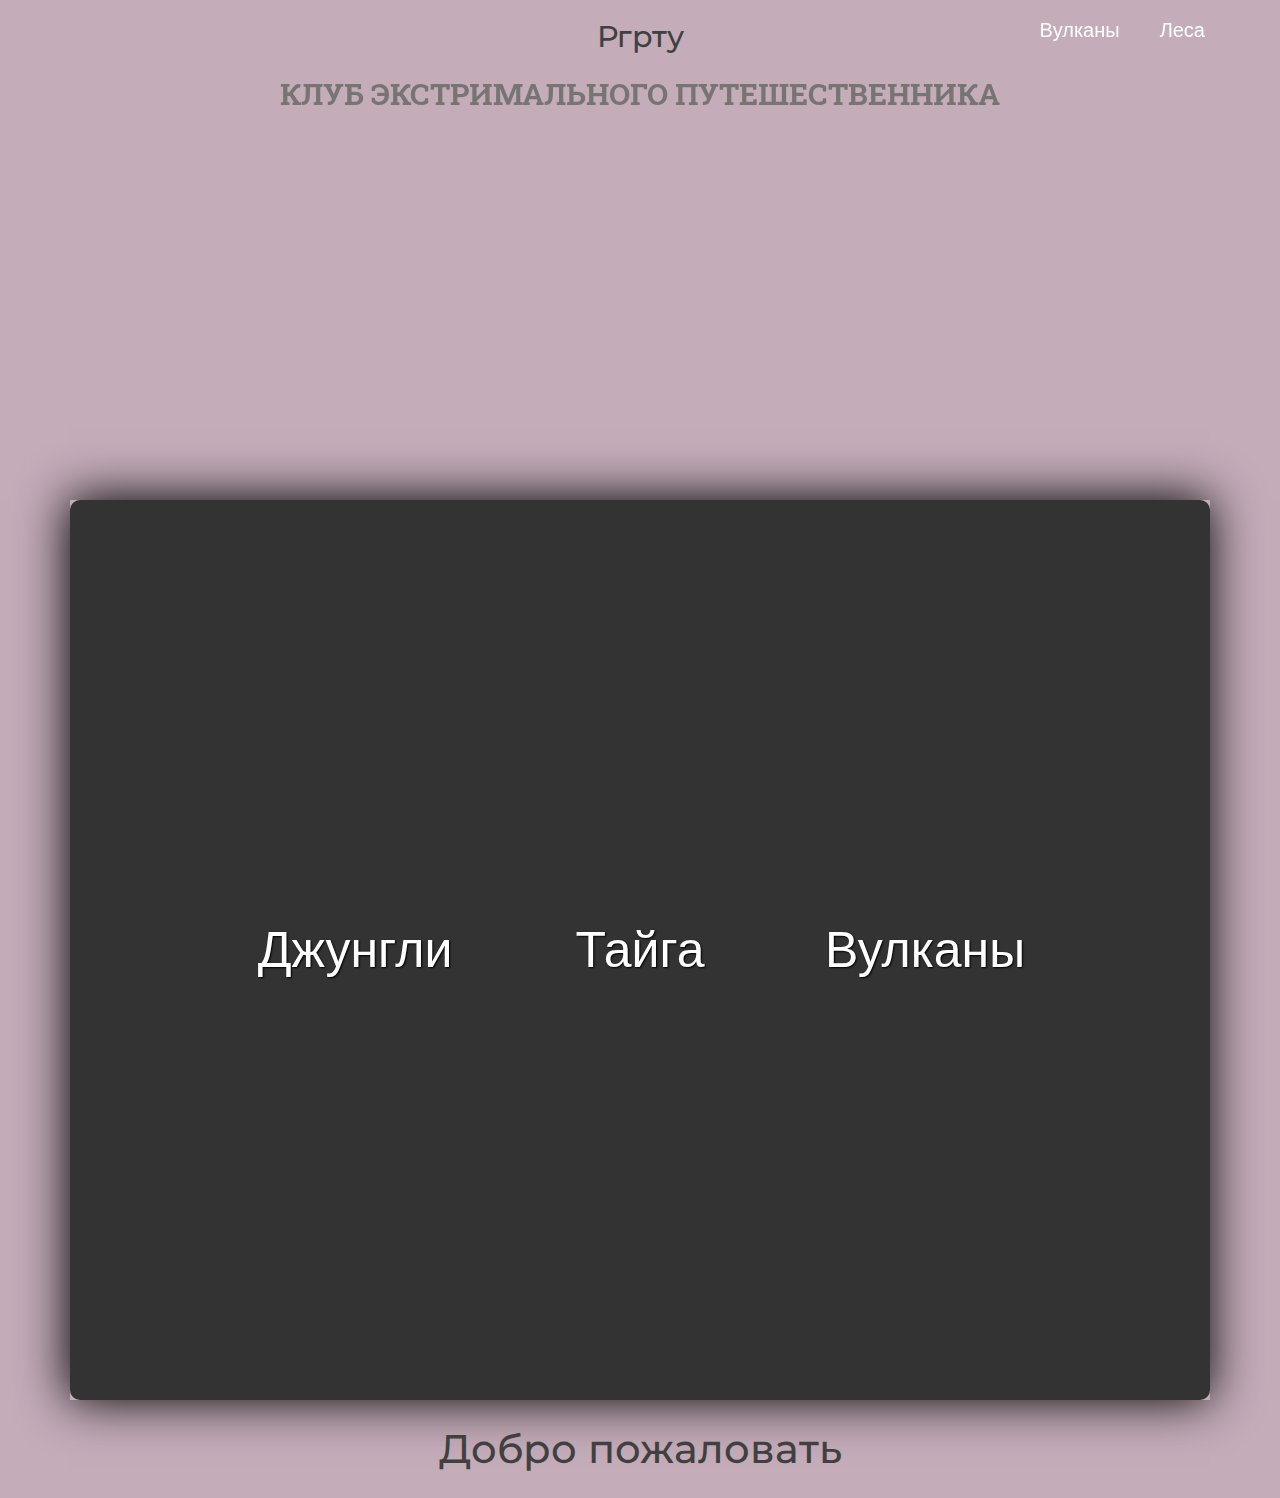
<file: index.html>
<!doctype html>
<html lang="en">
<head>
	<meta charset="UTF-8">
	<title>Julia</title>

	<!--Bootstrap-->
	<link rel="stylesheet" href="css/bootstrap.css.map" type="text/css">
	<link rel="stylesheet" type="text/css" href="css/bootstrap.min.css">
	<link rel="stylesheet" type="text/css" href="css/font-awesome.min.css">
	<!--FontAwesome-->
	<link rel="stylesheet" href="css/font-awesome.min.css" type="text/css">
	<!--Fonts-->
	<link href='https://fonts.googleapis.com/css?family=Montserrat' rel='stylesheet' type='text/css'>
	<link href='https://fonts.googleapis.com/css?family=Roboto+Slab:400,700' rel='stylesheet' type='text/css'>
	<!--Owl Carousel-->
	<link rel="stylesheet" href="owl-carousel/owl.carousel.css" type="text/css">
	<link rel="stylesheet" href="owl-carousel/owl.transitions.css" type="text/css">
	<!--<link rel="stylesheet" href="assets/owl-carousel/owl.transitions.css" type="text/css">-->
	<!--Main Style-->
	<link rel="stylesheet" href="style1.css" type="text/css">


<!--Responsive Style-->
	<link rel="stylesheet" href="css/responsive.css" type="text/css">
	<style>
		[data-sr] {
			visibility: hidden;
		}
	</style>
</head>

<header>
	<div class="header-banner">
           <!-- NAvigation  -->
       

<nav class="navbar navbar-default navbar-fixed-top">

      <div class="container">
        <div class="navbar-header">
          <button type="button" class="navbar-toggle collapsed" data-toggle="collapse" data-target="#navbar" aria-expanded="false" aria-controls="navbar">
          </button>
        </div>
				<!-- end navbar-header -->
				<div class="navbar-collapse collapse">
					<ul class="nav navbar-nav navbar-right">
						<li><a class="active"  href="vulk.html" >Вулканы</a></li>
						<li><a data-scroll href="for.html" >Леса</a></li>
					
				</div><!--/.nav-collapse -->
        </div><!--/.nav-collapse -->
	  </nav>

<!-- Full Page Image Header with Vertically Centered Content -->
<header class="masthead">

    <div class="row h-100 align-items-center">
      <div class="col-12 text-center">
		<div class="row text-center">
			<div class="col-sm-12 ">
<div id="navbar" class="collapse navbar-collapse">
				<h2 class="section-title">Ргрту </h2>
                <p class="lead">Клуб экстримального путешественника</p>			
				</div>
			</div>
		</div>
      </div>
    </div>
</header>

<!--/SLIDER SECTION -->
<body>

<section id="home" class="sliderwrapper clearfix">

	<div class="home-overlay"></div>

	<div class="container">
		<section class="flex-slider">
  <div class="slider">
    <div class="slider__item">Джунгли</div>
    <div class="slider__item">Тайга</div>
    <div class="slider__item">Вулканы</div>
  </div>
</section>
		<div class="row text-center">
			<div class="col-md-8 col-md-offset-2">
				<div class="block" >
					<h1 class="home-title wow fadeInDown">Добро пожаловать <span class=element></span></h1>
					
				</div>
			</div>
			<!-- .row close -->
		</div>
	</div>

</section><!-- end Home -->







<!--Sticky -->
<!--<script type="text/javascript" src="js/jquery.sticky.js"></script>-->
<script src="js/bootstrap.min.js"></script>
<!--Owl Carousel-->
<script type="owl-carousel/owl.carousel.min.js"></script>

<!--Parallax-->

<!--IsoTop-->

<!--Typed js-->

<!--Smooth Scroll-->

<!--Reveal JS-->


<!--Header-->
<script  src="C:\Users\Анастасия\Desktop\___SEWART\js\hader.js"></script>
</file>
<file: style1.css>
html {
	font-family: 'Roboto Slab', serif;
	-webkit-text-size-adjust: 100%;
	-ms-text-size-adjust: 100%;
}

body {
	margin: 0;
	font-family: 'Roboto Slab', serif;
	line-height: 24px;
	-webkit-font-smoothing: antialiased;
}

article,
aside,
details,
figcaption,
figure,
footer,
header,
main,
menu,
nav,
section,
summary {
	display: block;
}

.bod-sec{
  padding: auto;
  margin:  auto;
  
}
audio,
canvas,
progress,
video {
	display: inline-block;
	vertical-align: baseline;
}

audio:not([controls]) {
	display: none;
	height: 0;
}

[hidden],
template {
	display: none;
}

a {
	background-color: transparent;
	-webkit-transition: 300ms;
	-moz-transition: 300ms;
	-ms-transition: 300ms;
	-o-transition: 300ms;
	transition: 300ms;

}

a:active,
a:hover {
	outline: 0;
	text-decoration: none;
}

abbr[title] {
	border-bottom: 1px dotted;
}

b,
strong {
	font-weight: bold;
}

dfn {
	font-style: italic;
}

h1 {
	font-size: 2em;
	margin: 0.67em 0;
}

mark {
	background: rgb(150, 155, 155);
	color: #000;
}

small {
	font-size: 80%;
}

sub,
sup {
	font-size: 75%;
	line-height: 0;
	position: relative;
	vertical-align: baseline;
}

sup {
	top: -0.5em;
}

sub {
	bottom: -0.25em;
}

img {
	border: 0;
}

svg:not(:root) {
	overflow: hidden;
}

figure {
	margin: 1em 40px;
}

hr {
	box-sizing: content-box;
	height: 0;
}

pre {
	overflow: auto;
}

code,
kbd,
pre,
samp {
	font-family: monospace, monospace;
	font-size: 1em;
}

button,
input,
optgroup,
select,
textarea {
	color: inherit;
	font: inherit;
	margin: 0;
}

button {
	overflow: visible;
}

button,
select {
	text-transform: none;
}

button,
html input[type="button"],
input[type="reset"],
input[type="submit"] {
	-webkit-appearance: button;
	cursor: pointer;
}

button[disabled],
html input[disabled] {
	cursor: default;
}

button::-moz-focus-inner,
input::-moz-focus-inner {
	border: 0;
	padding: 0;
}

input {
	line-height: normal;
}

input[type="checkbox"],
input[type="radio"] {
	box-sizing: border-box;
	padding: 0;
}

input[type="number"]::-webkit-inner-spin-button,
input[type="number"]::-webkit-outer-spin-button {
	height: auto;
}

input[type="search"] {
	-webkit-appearance: textfield;
	box-sizing: content-box;
}

input[type="search"]::-webkit-search-cancel-button,
input[type="search"]::-webkit-search-decoration {
	-webkit-appearance: none;
}

fieldset {
	border: 1px solid #686464;
	margin: 0 2px;
	padding: 0.35em 0.625em 0.75em;
}

legend {
	border: 0;
	padding: 0;
}

textarea {
	overflow: auto;
}

optgroup {
	font-weight: bold;
}

table {
	border-collapse: collapse;
	border-spacing: 0;
}

td,
th {
	padding: 0;
}



.masthead {
  height: 5vh;
  min-height: 500px;

  
  background-size: cover;
  background-position: center;
  background-repeat: no-repeat;
}

body {
background-color:#c4acb9
}

	
/*--------------------------------------------------------------
# Typography
--------------------------------------------------------------*/
body,
button,
input,
select,
textarea {
	color: #404040;
	font-family: sans-serif;
	font-size: 12px;
	font-size: 2rem;
	line-height: 1.5;
}

h1,
h2,
h3,
h4,
h5,
h6 {
	font-family: 'Montserrat', sans-serif;
	clear: both;
}

p {
	font-family: 'Roboto Slab', serif;
	font-size: 15px;
	
}

dfn,
cite,
em,
i {
	font-style: italic;
}

blockquote {
	margin: 0 1.5em;
}

address {
	margin: 0 0 1.5em;
}

pre {
	background: #eee;
	font-family: "Courier 10 Pitch", Courier, monospace;
	font-size: 15px;
	font-size: 0.9375rem;
	line-height: 1.6;
	margin-bottom: 1.6em;
	max-width: 100%;
	overflow: auto;
	padding: 1.6em;
}

code,
kbd,
tt,
var {
	font-family: Monaco, Consolas, "Andale Mono", "DejaVu Sans Mono", monospace;
	font-size: 15px;
	font-size: 0.9375rem;
}

abbr,
acronym {
	border-bottom: 1px dotted rgb(94, 91, 91);
	cursor: help;
}

mark,
ins {
	background: #fff9c0;
	text-decoration: none;
}

big {
	font-size: 100%;
}


/*	===========================================================
	2. Header Sections
	=========================================================== */

.header-banner {

    height: 80px;
}

.row-text-centr {

	margin-top: 20%;

}

.lead{

 
	font-family: 'Roboto slab', sans-serif;
	 font-stretch: ultra-condensed;
	font-weight: 700;
    font-size: 30px;
  text-transform: uppercase;
  background: rgb(119, 116, 116);
  -webkit-background-clip: text;
  -webkit-text-fill-color: transparent;
  color: #0B2349;
  display: table;
  margin: 20px auto;
}
 .navbar {

  height: 50px;
  background-color: transparent;
  border: none;
  color: rgb(145, 141, 141);
  z-index: 100;
  -webkit-transition: background-color 1s ease 0s;
  transition: background-color 1s ease 0s;

}


.navbar-default
 .navbar-brand {

  margin-top: 5px;
  color: rgb(150, 142, 142);
}
.navbar-default 
.navbar-brand:hover {
  color: #8a4626;
  border: 1px solid #0c160c;
}
.navbar-default .navbar-nav > li > a {
  color: white;
  margin: 5px 5px 5px 5px;
}
.navbar-default .navbar-nav > li > a:hover, 
.navbar-default .navbar-nav > li > a:active, 
.navbar-default .navbar-nav > li > a:focus 
{
  color:   #aece73;
  border: 1px solid #5fccab;
}
.navbar-default 
.navbar-nav > li > a:visited 
{
  color: #f1ecf1;
  text-decoration: underline;
  
  

}
.navbar-default .navbar-nav > .active > a, 
.navbar-default .navbar-nav > .active > a:hover, 
.navbar-default .navbar-nav > .active > a:focus {
  background-color: transparent;
  color: #C57ED3;
}
.navbar-default 
.navbar-toggle {
  border-color: #C57ED3;
}
.navbar-default 
.navbar-toggle:hover, 
.navbar-default 
.navbar-toggle:focus {
  background-color: #490D40;
}
.navbar-default 
.navbar-toggle 
.icon-bar {
  color: #C57ED3;
  background-color: #C57ED3;
}
.navbar-default 
.navbar-collapse
.collapse.in ul {
  background-color: #490D40;
}

/* Solid class attached on scroll past first section */
.navbar.solid {
  background-color: #490D40;
  -webkit-transition: background-color 1s ease 0s;
  transition: background-color 1s ease 0s;
  box-shadow: 0 0 4px rgb(207, 203, 203);
}
.navbar.solid .navbar-brand {
  color: #C57ED3;
  -webkit-transition: color 1s ease 0s;
  transition: color 1s ease 0s;
}
.navbar.solid .navbar-nav > li > a {
  color: #C57ED3;
  -webkit-transition: color 1s ease 0s;
  transition: color 1s ease 0s;
}
/*ABOUT SECTIONS*/
.flex-slider {
  box-shadow: -1px -1px 47px 1px #000000;
}

.slider {
  display: flex;
  background-color: #333;
  align-items: center;
  justify-content: center;
  height: 200vh;
  border-radius: 10px;
}
.slider__item {
  display: flex;
  justify-content: center;
  align-items: center;
  flex-basis: 50%;
  height: 200vh;
  font-size: 100px;
  color: #fff;
  text-shadow: 1px 1px 2px ;
  transition: 0.5s;
}
.slider__item:hover {
  flex-basis: 100%;
}
.slider__item:nth-child(1) {
  background-image: url("ama.jpeg");
  background-repeat: no-repeat;
  background-size: cover;
}
.slider__item:nth-child(2) {
  background-image: url("ama.jpeg");
  background-repeat: no-repeat;
  background-size: cover;
}
.slider__item:nth-child(3) {
  background-image: url(https://dogcatdog.ru/wp-content/uploads/d/a/9/da902ca87ba152199782c5abc6e43fa6.jpeg);
  background-repeat: no-repeat;
  background-size: cover;
}
.slider__item:nth-child(4) {
  background-image: url(http://www.rosphoto.com/images/u/articles/1608/17_5.jpg);
  background-repeat: no-repeat;
  background-size: cover;
}

.slider {
  display: flex;
  background-color: #333;
  align-items: center;
  justify-content: center;
  height: 100vh;
}
.slider__item {
  display: flex;
  justify-content: center;
  align-items: center;
  flex-basis: 25%;
  height: 100vh;
  font-size: 50px;
  color: #fff;
  text-shadow: 1px 1px 2px black;
  transition: 0.5s;
}
.slider__item:hover {
  flex-basis: 100%;
}
.slider__item:nth-child(1) {
  background-image: url(https://dogcatdog.ru/wp-content/uploads/d/a/9/da902ca87ba152199782c5abc6e43fa6.jpeg);
  background-repeat: no-repeat;
  background-size: cover;
}
.slider__item:nth-child(2) {
  background-image: url(https://avatars.mds.yandex.net/get-zen_doc/1587994/pub_5d7df76035c8d800ad8f0e69_5d82362a8f011100b7d48b09/scale_1200);
  background-repeat: no-repeat;
  background-size: cover;
}
.slider__item:nth-child(3) {
  background-image: url(https://vanillasky-travel.ru/assets/images/kamchatka9.jpg);
  background-repeat: no-repeat;
  background-size: cover;
}

@media all and (max-width: 800px) {
  .slider {
    /* На экранах среднего размера мы центрируем элементы, равномерно распределяя пустое пространство вокруг элементов */
  
  display: flex;
}
}
</file>
<file: css/responsive.css>
/* Large desktop */
@media (min-width: 1200px) {

}

/* md */
@media (min-width: 992px) and (max-width: 1199px) {

}

/* Portrait tablet to landscape and desktop */
@media (min-width: 768px) and (max-width: 991px) {

	/* Navbar */
	.navbar-brand {
		padding: 6px 15px;
	}
	.nav>li>a {
		padding: 15px 13px;
	}

    /*Team*/
	.team-social ul {
		padding-top: 150px;
	}

}

/* Landscape phone to portrait tablet */
@media (max-width: 768px) {

	.header:not(.affix) .collapse.in{
		background: rgba(0, 0, 0, 0.8);
	}

	.home-title {
		font-size: 36px;
	}

    /*Service*/

	#services .col-sm-4:first-child{
		margin-top: 0;
	}
	#services .col-sm-4{
		margin-top: 40px;
	}
    /* Team */
	.team-social ul {
		padding-top: 75%;
	}
	img{
		width: 100%;
	}
	/*Posts*/
	.post-thumb {
		padding-right: 15px;
		margin-bottom: 25px;
	}

    /* Clients */
	.clients li {
		margin-bottom: 20px;
	}



}

/* Landscape phones and down */
@media (max-width: 480px) {


}
</file>
